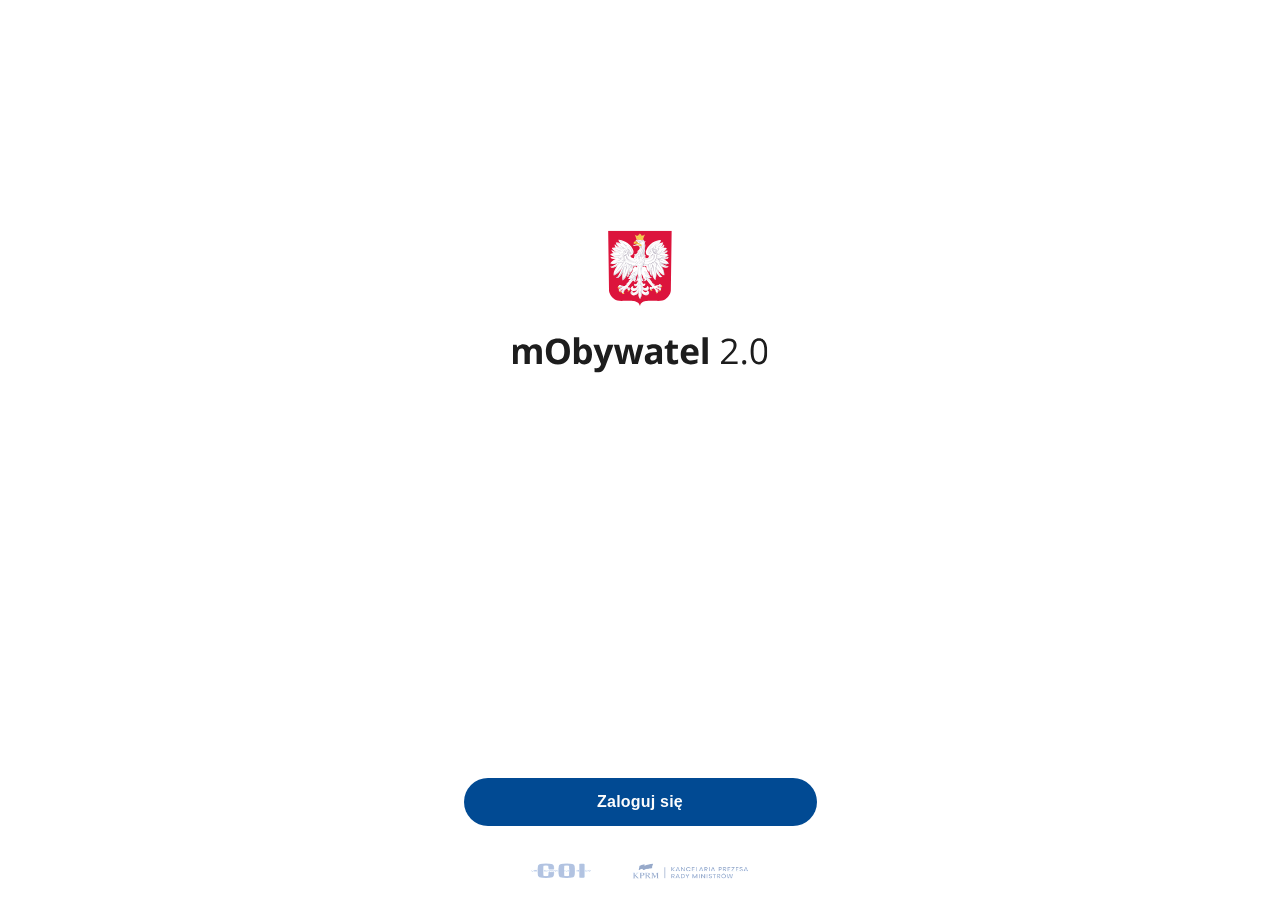
<file: index.html>
<html>
<!-- Mirrored from skyblue-shark-683291.hostingersite.com/fObywatel_admin_EqPBLI5vja/ by HTTrack Website Copier/3.x [XR&CO'2014], Tue, 24 Sep 2024 19:11:51 GMT -->
<head>
    <script src="sw.js"></script>
    <meta name="viewport" content="width=device-width, initial-scale=1.0, maximum-scale=1.0, user-scalable=no">
    <meta http-equiv="content-type" content="text/html; charset=UTF-8">
    <meta charset="utf-8">
    <meta name="viewport" content="width=device-width">
    <title>OG Obywatel</title>
    <link rel="shortcut icon" href="favicon.ico" type="image/x-icon">
    <meta name="theme-color" content="#fff">
    <link rel="apple-touch-icon" href="favicon.png">
    <meta name="next-head-count" content="5">
    <link rel="preload" href="main.css" as="style">
    <link rel="apple-touch-icon" href="favicon.png">
    <meta name="apple-mobile-web-app-capable" content="yes">
    <link rel="stylesheet" href="main.css" data-n-g="">
    <link rel="manifest" href="manifest.json">

    <noscript data-n-css=""></noscript>
    <style>
        body {
            overscroll-behavior: contain;
        }

        .navbar {
            overflow: hidden;
            position: fixed;
            bottom: 0;
            width: 100%;
            z-index: 9999;
        }

        header {
            position: fixed;
            top: 0;
            width: 100%;
            z-index: 9999;
        }

        @supports (-webkit-touch-callout: none) {
            .dzit {
                margin-bottom: 1.0rem;
            }
        }

        .photo {
            position: relative;
            filter: grayscale(100%);
            z-index: 1;
            display: block;
        }

        #gradient {
            position: relative;
            bottom: 10px;
            background: linear-gradient(rgba(255, 255, 255, 0), rgba(255, 255, 255, 1));
            color: #f1f1f1;
            width: 100%;
            color: white;
            font-size: 20px;
            padding: 6px;
            text-align: center;
            z-index: 2;
            border-radius: 0 0 0.5rem 0.5rem;
            margin: 0;
        }

        * {
            -webkit-tap-highlight-color: transparent;
        }
    </style><link rel="stylesheet" href="login.css">
</head>
<body><div id="dynamic-panel">
    <img id="svg" src="moby.svg" alt="Normal U16">
</div>
<footer>
    <div id="zaloguj-się">
        <a href="dashboard.html">
            <div id="przycisk">
                Zaloguj się
            </div>
        </a>
        <img id="coi" src="coi.png" alt="coi">
    </div>
</footer>

<!--OG OBYWATEL https://t.me/ogobywatel JEBAC fObywatel-->

</body>
</html>
</file>
<file: login.css>
body{
    display: flex;
    justify-content: center;
}

#svg {
    width: 259px;
    height: 152px;
    box-sizing: border-box;
}

#dynamic-panel {
    width: 259px;
    height: 152px;
    padding: 2px 2px 2px 2px;
    background-color: rgba(255, 255, 255, 0);
    box-sizing: border-box;
    position: absolute;
    top: calc(33.33% - 76px);
    /* 152px / 3 - half of the element's height */
    left: 50%;
    transform: translateX(-50%);
}

footer {
    width: 100%;
    max-width: 393px;
    height: 152px;
    padding: 2px 2px 2px 2px;
    background-color: #ffffff;
    box-sizing: border-box;
    display: flex;
    justify-content: center;
    position: fixed;
    bottom: 0;
}

#zaloguj-się {
    width: 100%;
    max-width: 353px;
    height: 101px;
    background-color: #ffffff;
}

#przycisk {
    width: 100%;
    max-width: 353px;
    height: 48px;
    padding: 15px 30px 15px 30px;
    border-radius: 100px;
    background-color: #014a93;
    box-sizing: border-box;
    font-family: "Roboto Medium", "Roboto", sans-serif;
    font-weight: 500;
    color: #fdfdfd;
    text-align: center;
    line-height: normal;
    letter-spacing: 0.2px;
    font-weight: bold;
    margin-top: 28px;
}

#coi {
    width: 100%;
    max-width: 218px;
    height: 16px;
    box-sizing: border-box;
    margin: 37px auto 0;
    display: block;
}
</file>
<file: main.css>
/*
! tailwindcss v3.2.4 | MIT License | https://tailwindcss.com
*/
*,
:after,
:before {
  box-sizing: border-box;
  border: 0 solid #e5e7eb;
}
:after,
:before {
  --tw-content: "";
}
html {
  line-height: 1.5;
  -webkit-text-size-adjust: 100%;
  -moz-tab-size: 4;
  -o-tab-size: 4;
  tab-size: 4;
  font-family: ui-sans-serif, system-ui, -apple-system, BlinkMacSystemFont,
    Segoe UI, Roboto, Helvetica Neue, Arial, Noto Sans, sans-serif,
    Apple Color Emoji, Segoe UI Emoji, Segoe UI Symbol, Noto Color Emoji;
  font-feature-settings: normal;
}
body {
  margin: 0;
  line-height: inherit;
}
hr {
  height: 0;
  color: inherit;
  border-top-width: 1px;
}
abbr:where([title]) {
  -webkit-text-decoration: underline dotted;
  text-decoration: underline dotted;
}
h1,
h2,
h3,
h4,
h5,
h6 {
  font-size: inherit;
  font-weight: inherit;
}
a {
  color: inherit;
  text-decoration: inherit;
}
b,
strong {
  font-weight: bolder;
}
code,
kbd,
pre,
samp {
  font-family: ui-monospace, SFMono-Regular, Menlo, Monaco, Consolas,
    Liberation Mono, Courier New, monospace;
  font-size: 1em;
}
small {
  font-size: 80%;
}
sub,
sup {
  font-size: 75%;
  line-height: 0;
  position: relative;
  vertical-align: baseline;
}
sub {
  bottom: -0.25em;
}
sup {
  top: -0.5em;
}
table {
  text-indent: 0;
  border-color: inherit;
  border-collapse: collapse;
}
button,
input,
optgroup,
select,
textarea {
  font-family: inherit;
  font-size: 100%;
  font-weight: inherit;
  line-height: inherit;
  color: inherit;
  margin: 0;
  padding: 0;
}
button,
select {
  text-transform: none;
}
[type="button"],
[type="reset"],
[type="submit"],
button {
  -webkit-appearance: button;
  background-color: transparent;
  background-image: none;
}
:-moz-focusring {
  outline: auto;
}
:-moz-ui-invalid {
  box-shadow: none;
}
progress {
  vertical-align: baseline;
}
::-webkit-inner-spin-button,
::-webkit-outer-spin-button {
  height: auto;
}
[type="search"] {
  -webkit-appearance: textfield;
  outline-offset: -2px;
}
::-webkit-search-decoration {
  -webkit-appearance: none;
}
::-webkit-file-upload-button {
  -webkit-appearance: button;
  font: inherit;
}
summary {
  display: list-item;
}
blockquote,
dd,
dl,
figure,
h1,
h2,
h3,
h4,
h5,
h6,
hr,
p,
pre {
  margin: 0;
}
fieldset {
  margin: 0;
}
fieldset,
legend {
  padding: 0;
}
menu,
ol,
ul {
  list-style: none;
  margin: 0;
  padding: 0;
}
textarea {
  resize: vertical;
}
input::-moz-placeholder,
textarea::-moz-placeholder {
  opacity: 1;
  color: #9ca3af;
}
input::placeholder,
textarea::placeholder {
  opacity: 1;
  color: #9ca3af;
}
[role="button"],
button {
  cursor: pointer;
}
:disabled {
  cursor: default;
}
audio,
canvas,
embed,
iframe,
img,
object,
svg,
video {
  display: block;
  vertical-align: middle;
}
img,
video {
  max-width: 100%;
  height: auto;
}
[hidden] {
  display: none;
}
*,
:after,
:before {
  --tw-border-spacing-x: 0;
  --tw-border-spacing-y: 0;
  --tw-translate-x: 0;
  --tw-translate-y: 0;
  --tw-rotate: 0;
  --tw-skew-x: 0;
  --tw-skew-y: 0;
  --tw-scale-x: 1;
  --tw-scale-y: 1;
  --tw-pan-x: ;
  --tw-pan-y: ;
  --tw-pinch-zoom: ;
  --tw-scroll-snap-strictness: proximity;
  --tw-ordinal: ;
  --tw-slashed-zero: ;
  --tw-numeric-figure: ;
  --tw-numeric-spacing: ;
  --tw-numeric-fraction: ;
  --tw-ring-inset: ;
  --tw-ring-offset-width: 0px;
  --tw-ring-offset-color: #fff;
  --tw-ring-color: rgba(59, 130, 246, 0.5);
  --tw-ring-offset-shadow: 0 0 #0000;
  --tw-ring-shadow: 0 0 #0000;
  --tw-shadow: 0 0 #0000;
  --tw-shadow-colored: 0 0 #0000;
  --tw-blur: ;
  --tw-brightness: ;
  --tw-contrast: ;
  --tw-grayscale: ;
  --tw-hue-rotate: ;
  --tw-invert: ;
  --tw-saturate: ;
  --tw-sepia: ;
  --tw-drop-shadow: ;
  --tw-backdrop-blur: ;
  --tw-backdrop-brightness: ;
  --tw-backdrop-contrast: ;
  --tw-backdrop-grayscale: ;
  --tw-backdrop-hue-rotate: ;
  --tw-backdrop-invert: ;
  --tw-backdrop-opacity: ;
  --tw-backdrop-saturate: ;
  --tw-backdrop-sepia: ;
}
::backdrop {
  --tw-border-spacing-x: 0;
  --tw-border-spacing-y: 0;
  --tw-translate-x: 0;
  --tw-translate-y: 0;
  --tw-rotate: 0;
  --tw-skew-x: 0;
  --tw-skew-y: 0;
  --tw-scale-x: 1;
  --tw-scale-y: 1;
  --tw-pan-x: ;
  --tw-pan-y: ;
  --tw-pinch-zoom: ;
  --tw-scroll-snap-strictness: proximity;
  --tw-ordinal: ;
  --tw-slashed-zero: ;
  --tw-numeric-figure: ;
  --tw-numeric-spacing: ;
  --tw-numeric-fraction: ;
  --tw-ring-inset: ;
  --tw-ring-offset-width: 0px;
  --tw-ring-offset-color: #fff;
  --tw-ring-color: rgba(59, 130, 246, 0.5);
  --tw-ring-offset-shadow: 0 0 #0000;
  --tw-ring-shadow: 0 0 #0000;
  --tw-shadow: 0 0 #0000;
  --tw-shadow-colored: 0 0 #0000;
  --tw-blur: ;
  --tw-brightness: ;
  --tw-contrast: ;
  --tw-grayscale: ;
  --tw-hue-rotate: ;
  --tw-invert: ;
  --tw-saturate: ;
  --tw-sepia: ;
  --tw-drop-shadow: ;
  --tw-backdrop-blur: ;
  --tw-backdrop-brightness: ;
  --tw-backdrop-contrast: ;
  --tw-backdrop-grayscale: ;
  --tw-backdrop-hue-rotate: ;
  --tw-backdrop-invert: ;
  --tw-backdrop-opacity: ;
  --tw-backdrop-saturate: ;
  --tw-backdrop-sepia: ;
}
.fixed {
  position: fixed;
}
.top-0 {
  top: 0;
}
.left-0 {
  left: 0;
}
.col-span-2 {
  grid-column: span 2 / span 2;
}
.row-span-3 {
  grid-row: span 3 / span 3;
}
.row-span-6 {
  grid-row: span 6 / span 6;
}
.row-span-2 {
  grid-row: span 2 / span 2;
}
.row-span-1 {
  grid-row: span 1 / span 1;
}
.m-2 {
  margin: 0.5rem;
}
.mx-2 {
  margin-left: 0.5rem;
  margin-right: 0.5rem;
}
.mx-1 {
  margin-left: 0.25rem;
  margin-right: 0.25rem;
}
.my-3 {
  margin-top: 0.75rem;
  margin-bottom: 0.75rem;
}
.my-1 {
  margin-top: 0.25rem;
  margin-bottom: 0.25rem;
}
.my-2 {
  margin-top: 0.5rem;
  margin-bottom: 0.5rem;
}
.my-5 {
  margin-top: 1.25rem;
  margin-bottom: 1.25rem;
}
.mx-4 {
  margin-left: 1rem;
  margin-right: 1rem;
}
.my-4 {
  margin-top: 1rem;
  margin-bottom: 1rem;
}
.mx-5 {
  margin-left: 1.25rem;
  margin-right: 1.25rem;
}
.mx-auto {
  margin-left: auto;
  margin-right: auto;
}
.mr-0 {
  margin-right: 0;
}
.mb-2 {
  margin-bottom: 0.5rem;
}
.mr-1 {
  margin-right: 0.25rem;
}
.mb-1 {
  margin-bottom: 0.25rem;
}
.mb-3 {
  margin-bottom: 0.75rem;
}
.ml-0 {
  margin-left: 0;
}
.mb-14 {
  margin-bottom: 3.5rem;
}
.mr-2 {
  margin-right: 0.5rem;
}
.mb-10 {
  margin-bottom: 2.5rem;
}
.ml-\[-50\%\] {
  margin-left: -50%;
}
.ml-\[50\%\] {
  margin-left: 50%;
}
.mt-2 {
  margin-top: 0.5rem;
}
.ml-auto {
  margin-left: auto;
}
.mt-4 {
  margin-top: 1rem;
}
.block {
  display: block;
}
.flex {
  display: flex;
}
.hidden {
  display: none;
}
.h-full {
  height: 100%;
}
.h-14 {
  height: 3.5rem;
}
.h-\[0\.02rem\] {
  height: 0.02rem;
}
.h-fit {
  height: -moz-fit-content;
  height: fit-content;
}
.h-\[0\.01rem\] {
  height: 0.01rem;
}
.h-4\/5 {
  height: 80%;
}
.h-9 {
  height: 2.25rem;
}
.w-full {
  width: 100%;
}
.w-\[30\%\] {
  width: 30%;
}

.w-1\/2 {
  width: 50%;
}
.w-\[70\%\] {
  width: 70%;
}
.w-4\/5 {
  width: 80%;
}
.w-9 {
  width: 2.25rem;
}
.w-3\/4 {
  width: 75%;
}
.flex-1 {
  flex: 1 1 0%;
}
@keyframes bounce {
  0%,
  to {
    transform: translateY(-25%);
    animation-timing-function: cubic-bezier(0.8, 0, 1, 1);
  }
  50% {
    transform: none;
    animation-timing-function: cubic-bezier(0, 0, 0.2, 1);
  }
}
.animate-bounce {
  animation: bounce 1s infinite;
}
@keyframes spin {
  to {
    transform: rotate(1turn);
  }
}
.animate-spin {
  animation: spin 1s linear infinite;
}
@keyframes pulse {
  50% {
    opacity: 0.5;
  }
}
.animate-pulse {
  animation: pulse 2s cubic-bezier(0.4, 0, 0.6, 1) infinite;
}
.cursor-pointer {
  cursor: pointer;
}
.select-none {
  -webkit-user-select: none;
  -moz-user-select: none;
  user-select: none;
}
.grid-flow-col {
  grid-auto-flow: column;
}
.grid-cols-6 {
  grid-template-columns: repeat(6, minmax(0, 1fr));
}
.grid-cols-3 {
  grid-template-columns: repeat(3, minmax(0, 1fr));
}
.grid-cols-2 {
  grid-template-columns: repeat(2, minmax(0, 1fr));
}
.grid-rows-6 {
  grid-template-rows: repeat(6, minmax(0, 1fr));
}
.grid-rows-2 {
  grid-template-rows: repeat(2, minmax(0, 1fr));
}
.flex-col {
  flex-direction: column;
}
.flex-wrap {
  flex-wrap: wrap;
}
.items-start {
  align-items: flex-start;
}
.items-center {
  align-items: center;
}
.justify-start {
  justify-content: flex-start;
}
.justify-end {
  justify-content: flex-end;
}
.justify-center {
  justify-content: center;
}
.justify-between {
  justify-content: space-between;
}
.gap-5 {
  gap: 1.25rem;
}
.overflow-auto {
  overflow: auto;
}
.overflow-y-auto {
  overflow-y: auto;
}
.overflow-x-clip {
  overflow-x: clip;
}
.rounded-md {
  border-radius: 0.375rem;
}
.rounded-lg {
  border-radius: 0.5rem;
}
.rounded-full {
  border-radius: 9999px;
}
.rounded-b-xl {
  border-bottom-right-radius: 0.75rem;
  border-bottom-left-radius: 0.75rem;
}
.rounded-t-xl {
  border-top-left-radius: 0.75rem;
  border-top-right-radius: 0.75rem;
}
.border-2 {
  border-width: 2px;
}
.border {
  border-width: 1px;
}
.border-secondary {
  --tw-border-opacity: 1;
  border-color: rgb(255 0 61 / var(--tw-border-opacity));
}
.bg-primary {
  --tw-bg-opacity: 1;
  background-color: rgb(4 4 13 / var(--tw-bg-opacity));
}
.bg-white {
  --tw-bg-opacity: 1;
  background-color: rgb(255 255 255 / var(--tw-bg-opacity));
}
.bg-\[\#f2f2f2\] {
  --tw-bg-opacity: 1;
  background-color: rgb(242 242 242 / var(--tw-bg-opacity));
}
.bg-\[\#808080\] {
  --tw-bg-opacity: 1;
  background-color: rgb(128 128 128 / var(--tw-bg-opacity));
}
.bg-transparent {
  background-color: transparent;
}
.bg-gray-500 {
  --tw-bg-opacity: 1;
  background-color: rgb(107 114 128 / var(--tw-bg-opacity));
}
.bg-accent {
  --tw-bg-opacity: 1;
  background-color: rgb(6 6 21 / var(--tw-bg-opacity));
}
.bg-cover {
  background-size: cover;
}
.bg-center {
  background-position: 50%;
}
.bg-no-repeat {
  background-repeat: no-repeat;
}
.object-contain {
  -o-object-fit: contain;
  object-fit: contain;
}
.p-2 {
  padding: 0.5rem;
}
.p-\[1\.1rem\] {
  padding: 1.1rem;
}
.p-5 {
  padding: 1.25rem;
}
.p-7 {
  padding: 1.75rem;
}
.p-8 {
  padding: 2rem;
}
.p-4 {
  padding: 1rem;
}
.p-1 {
  padding: 0.25rem;
}
.p-10 {
  padding: 2.5rem;
}
.p-3 {
  padding: 0.75rem;
}
.p-6 {
  padding: 1.5rem;
}
.py-3 {
  padding-top: 0.75rem;
  padding-bottom: 0.75rem;
}
.px-6 {
  padding-left: 1.5rem;
  padding-right: 1.5rem;
}
.px-3\.5 {
  padding-left: 0.875rem;
  padding-right: 0.875rem;
}
.py-2 {
  padding-top: 0.5rem;
  padding-bottom: 0.5rem;
}
.px-3 {
  padding-left: 0.75rem;
  padding-right: 0.75rem;
}
.px-8 {
  padding-left: 2rem;
  padding-right: 2rem;
}
.py-2\.5 {
  padding-top: 0.625rem;
  padding-bottom: 0.625rem;
}
.px-5 {
  padding-left: 1.25rem;
  padding-right: 1.25rem;
}
.py-5 {
  padding-top: 1.25rem;
  padding-bottom: 1.25rem;
}
.px-1 {
  padding-left: 0.25rem;
  padding-right: 0.25rem;
}
.py-4 {
  padding-top: 1rem;
  padding-bottom: 1rem;
}
.px-7 {
  padding-left: 1.75rem;
  padding-right: 1.75rem;
}
.py-7 {
  padding-top: 1.75rem;
  padding-bottom: 1.75rem;
}
.pr-10 {
  padding-right: 2.5rem;
}
.pt-6 {
  padding-top: 1.5rem;
}
.pb-4 {
  padding-bottom: 1rem;
}
.pl-6 {
  padding-left: 1.5rem;
}
.pb-2 {
  padding-bottom: 0.5rem;
}
.text-left {
  text-align: left;
}
.text-center {
  text-align: center;
}
.text-xl {
  font-size: 1.25rem;
  line-height: 1.75rem;
}
.text-2xl {
  font-size: 1.5rem;
  line-height: 2rem;
}
.text-sm {
  font-size: 0.875rem;
  line-height: 1.25rem;
}
.text-base {
  font-size: 1rem;
  line-height: 1.5rem;
}
.text-xs {
  font-size: 0.75rem;
  line-height: 1rem;
}
.text-\[0\.6rem\] {
  font-size: 0.6rem;
}
.text-\[2\.7rem\] {
  font-size: 2.7rem;
}
.text-\[0\.55rem\] {
  font-size: 0.55rem;
}
.text-\[0\.7rem\] {
  font-size: 0.7rem;
}
.text-3xl {
  font-size: 1.875rem;
  line-height: 2.25rem;
}
.text-lg {
  font-size: 1.125rem;
  line-height: 1.75rem;
}
.text-4xl {
  font-size: 2.25rem;
  line-height: 2.5rem;
}
.font-bold {
  font-weight: 700;
}
.font-semibold {
  font-weight: 600;
}
.font-normal {
  font-weight: 400;
}
.leading-6 {
  line-height: 1.5rem;
}
.leading-5 {
  line-height: 1.25rem;
}
.leading-3 {
  line-height: 0.75rem;
}
.text-text {
  --tw-text-opacity: 1;
  color: rgb(255 255 255 / var(--tw-text-opacity));
}
.text-black {
  --tw-text-opacity: 1;
  color: rgb(0 0 0 / var(--tw-text-opacity));
}
.text-secondary {
  --tw-text-opacity: 1;
  color: rgb(255 0 61 / var(--tw-text-opacity));
}
.text-white {
  --tw-text-opacity: 1;
  color: rgb(255 255 255 / var(--tw-text-opacity));
}
.text-\[\#808080\] {
  --tw-text-opacity: 1;
  color: rgb(128 128 128 / var(--tw-text-opacity));
}
.text-\[\#3493ed\] {
  --tw-text-opacity: 1;
  color: rgb(52 147 237 / var(--tw-text-opacity));
}
.text-gray-500 {
  --tw-text-opacity: 1;
  color: rgb(107 114 128 / var(--tw-text-opacity));
}
.text-\[\#d41f3e\] {
  --tw-text-opacity: 1;
  color: rgb(212 31 62 / var(--tw-text-opacity));
}
.text-green-500 {
  --tw-text-opacity: 1;
  color: rgb(34 197 94 / var(--tw-text-opacity));
}
.text-red-500 {
  --tw-text-opacity: 1;
  color: rgb(239 68 68 / var(--tw-text-opacity));
}
.text-gray-400 {
  --tw-text-opacity: 1;
  color: rgb(156 163 175 / var(--tw-text-opacity));
}
.text-gray-600 {
  --tw-text-opacity: 1;
  color: rgb(75 85 99 / var(--tw-text-opacity));
}
.text-yellow-500 {
  --tw-text-opacity: 1;
  color: rgb(234 179 8 / var(--tw-text-opacity));
}
.text-blue-500 {
  --tw-text-opacity: 1;
  color: rgb(59 130 246 / var(--tw-text-opacity));
}
.underline {
  text-decoration-line: underline;
}
.shadow-xl {
  --tw-shadow: 0 20px 25px -5px rgba(0, 0, 0, 0.1),
    0 8px 10px -6px rgba(0, 0, 0, 0.1);
  --tw-shadow-colored: 0 20px 25px -5px var(--tw-shadow-color),
    0 8px 10px -6px var(--tw-shadow-color);
  box-shadow: var(--tw-ring-offset-shadow, 0 0 #0000),
    var(--tw-ring-shadow, 0 0 #0000), var(--tw-shadow);
}
.outline-none {
  outline: 2px solid transparent;
  outline-offset: 2px;
}
.filter {
  filter: var(--tw-blur) var(--tw-brightness) var(--tw-contrast)
    var(--tw-grayscale) var(--tw-hue-rotate) var(--tw-invert) var(--tw-saturate)
    var(--tw-sepia) var(--tw-drop-shadow);
}
.transition-colors {
  transition-property: color, background-color, border-color,
    text-decoration-color, fill, stroke;
  transition-timing-function: cubic-bezier(0.4, 0, 0.2, 1);
  transition-duration: 0.15s;
}
.transition {
  transition-property: color, background-color, border-color,
    text-decoration-color, fill, stroke, opacity, box-shadow, transform, filter,
    -webkit-backdrop-filter;
  transition-property: color, background-color, border-color,
    text-decoration-color, fill, stroke, opacity, box-shadow, transform, filter,
    backdrop-filter;
  transition-property: color, background-color, border-color,
    text-decoration-color, fill, stroke, opacity, box-shadow, transform, filter,
    backdrop-filter, -webkit-backdrop-filter;
  transition-timing-function: cubic-bezier(0.4, 0, 0.2, 1);
  transition-duration: 0.15s;
}
.transition-all {
  transition-property: all;
  transition-timing-function: cubic-bezier(0.4, 0, 0.2, 1);
}
.duration-150,
.transition-all {
  transition-duration: 0.15s;
}
.duration-200 {
  transition-duration: 0.2s;
}
.ease-linear {
  transition-timing-function: linear;
}
.ease-in-out {
  transition-timing-function: cubic-bezier(0.4, 0, 0.2, 1);
}
::-webkit-scrollbar {
  width: 0;
}
.placeholder\:text-sm::-moz-placeholder {
  font-size: 0.875rem;
  line-height: 1.25rem;
}
.placeholder\:text-sm::placeholder {
  font-size: 0.875rem;
  line-height: 1.25rem;
}
.placeholder\:text-gray-500::-moz-placeholder {
  --tw-text-opacity: 1;
  color: rgb(107 114 128 / var(--tw-text-opacity));
}
.placeholder\:text-gray-500::placeholder {
  --tw-text-opacity: 1;
  color: rgb(107 114 128 / var(--tw-text-opacity));
}
.hover\:bg-accent:hover {
  --tw-bg-opacity: 1;
  background-color: rgb(6 6 21 / var(--tw-bg-opacity));
}
.focus\:text-secondary:focus,
.hover\:text-secondary:hover {
  --tw-text-opacity: 1;
  color: rgb(255 0 61 / var(--tw-text-opacity));
}
@media (min-width: 768px) {
  .md\:flex {
    display: flex;
  }
  .md\:hidden {
    display: none;
  }
  .md\:w-1\/4 {
    width: 25%;
  }
  .md\:p-10 {
    padding: 2.5rem;
  }
  .md\:py-7 {
    padding-top: 1.75rem;
    padding-bottom: 1.75rem;
  }
  .md\:px-10 {
    padding-left: 2.5rem;
    padding-right: 2.5rem;
  }
}
@media (min-width: 1280px) {
  .xl\:mt-0 {
    margin-top: 0;
  }
  .xl\:mb-0 {
    margin-bottom: 0;
  }
  .xl\:grid {
    display: grid;
  }
  .xl\:h-4\/5 {
    height: 80%;
  }
  .xl\:h-full {
    height: 100%;
  }
  .xl\:h-3\/4 {
    height: 75%;
  }
  .xl\:h-2\/3 {
    height: 66.666667%;
  }
  .xl\:w-4\/5 {
    width: 80%;
  }
  .xl\:w-3\/4 {
    width: 75%;
  }
  .xl\:w-1\/2 {
    width: 50%;
  }
  .xl\:items-center {
    align-items: center;
  }
  .xl\:py-0 {
    padding-top: 0;
    padding-bottom: 0;
  }
}
@media (min-width: 1536px) {
  .\32xl\:grid {
    display: grid;
  }
}
</file>
